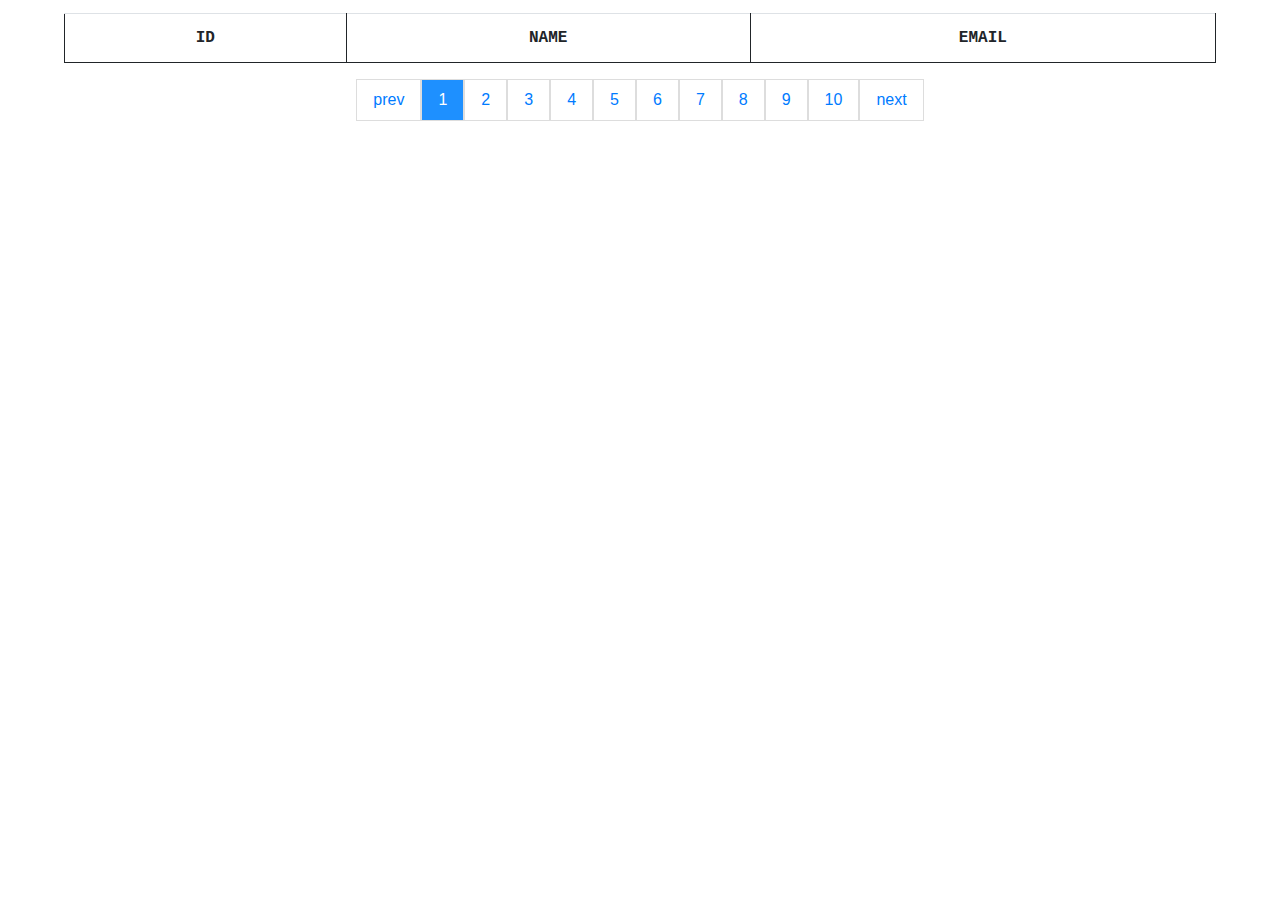
<file: index.html>
<!DOCTYPE html>
<html lang="en">
  <head>
    <meta charset="UTF-8" />
    <meta http-equiv="X-UA-Compatible" content="IE=edge" />
    <meta name="viewport" content="width=device-width, initial-scale=1.0" />
    <title>Document</title>
    <link rel="stylesheet" href="./styles/style.css" />
    <link
      rel="stylesheet"
      href="https://stackpath.bootstrapcdn.com/bootstrap/4.5.2/css/bootstrap.min.css"
    />
  </head>
  <body>
    <script src="./scripts/script1.js"></script>
  </body>
</html>
</file>
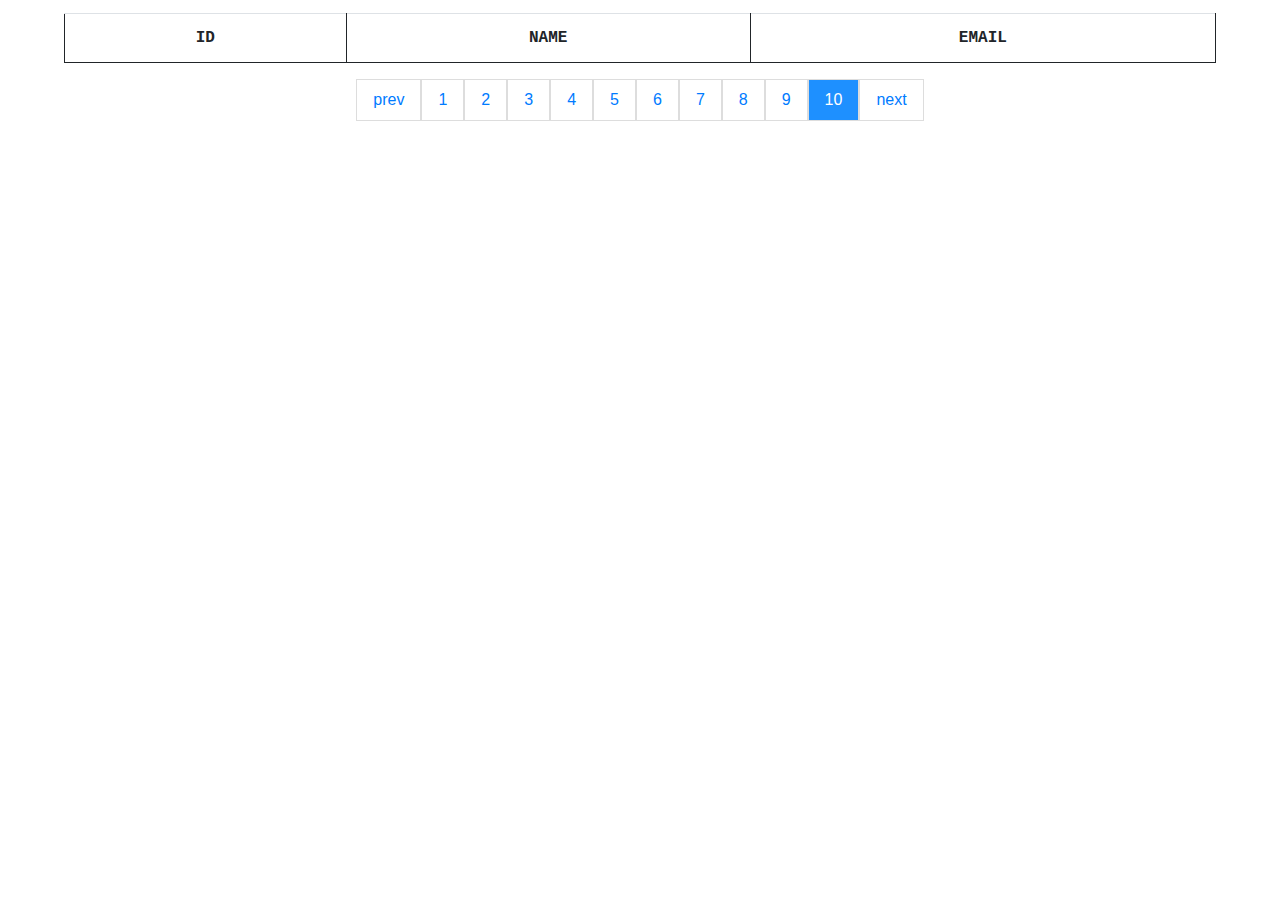
<file: index10.html>
<!DOCTYPE html>
<html lang="en">
  <head>
    <meta charset="UTF-8" />
    <meta http-equiv="X-UA-Compatible" content="IE=edge" />
    <meta name="viewport" content="width=device-width, initial-scale=1.0" />
    <title>Document</title>
    <link rel="stylesheet" href="./styles/style.css" />
    <link
      rel="stylesheet"
      href="https://stackpath.bootstrapcdn.com/bootstrap/4.5.2/css/bootstrap.min.css"
    />
  </head>
  <body>
    <script src="./scripts/script10.js"></script>
  </body>
</html>
</file>
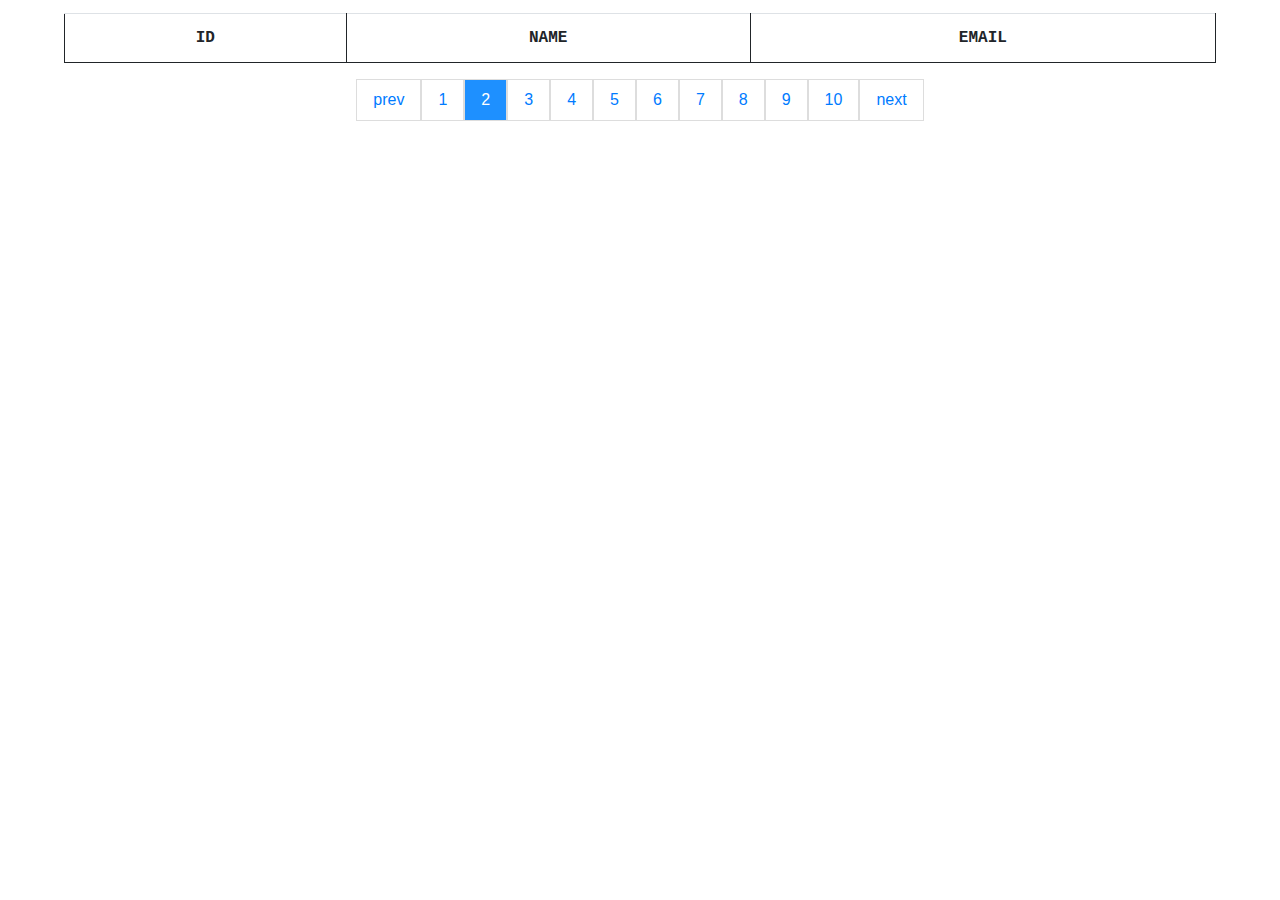
<file: index2.html>
<!DOCTYPE html>
<html lang="en">
  <head>
    <meta charset="UTF-8" />
    <meta http-equiv="X-UA-Compatible" content="IE=edge" />
    <meta name="viewport" content="width=device-width, initial-scale=1.0" />
    <title>Document</title>
    <link rel="stylesheet" href="./styles/style.css" />
    <link
      rel="stylesheet"
      href="https://stackpath.bootstrapcdn.com/bootstrap/4.5.2/css/bootstrap.min.css"
    />
  </head>
  <body>
    <script src="./scripts/script2.js"></script>
  </body>
</html>
</file>
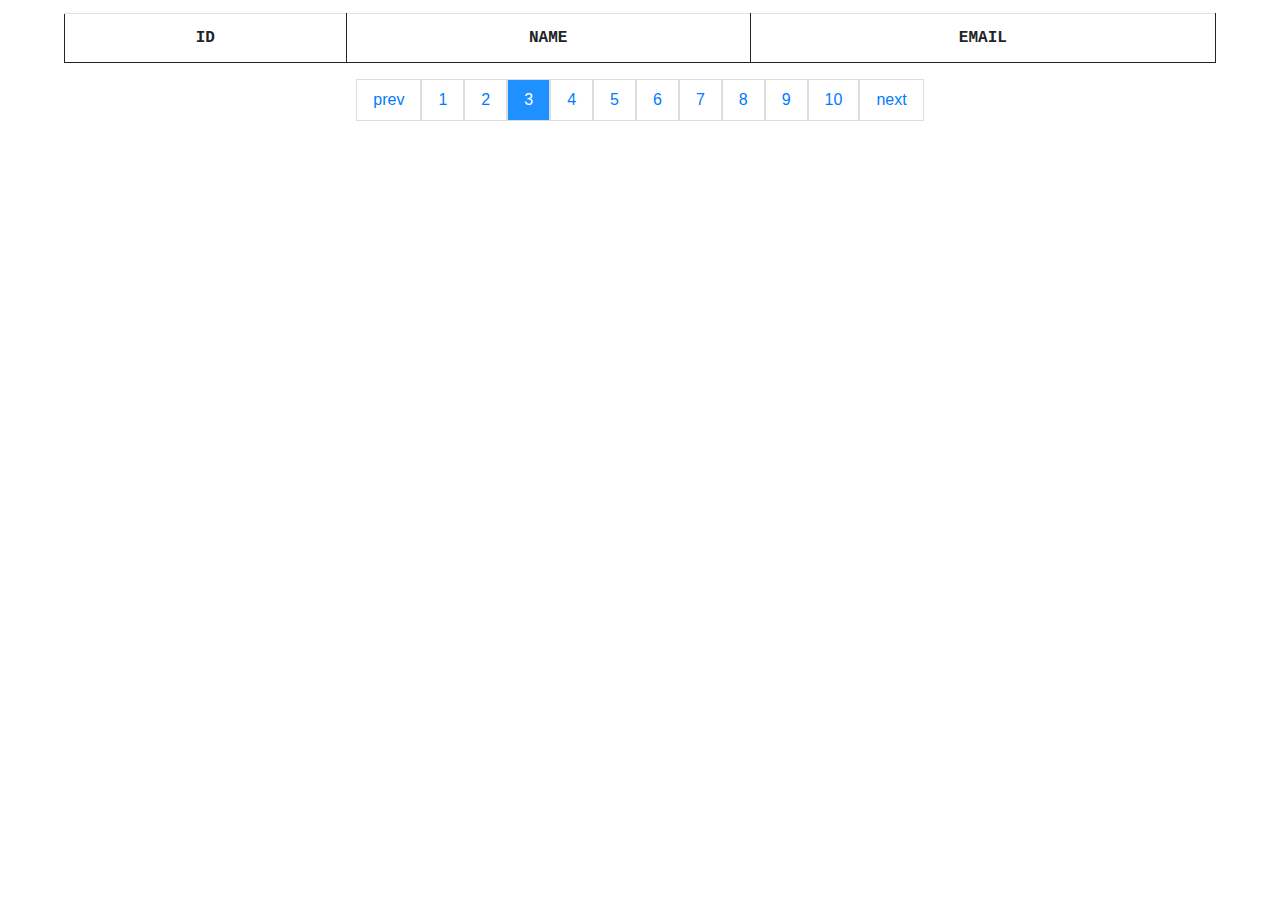
<file: index3.html>
<!DOCTYPE html>
<html lang="en">
  <head>
    <meta charset="UTF-8" />
    <meta http-equiv="X-UA-Compatible" content="IE=edge" />
    <meta name="viewport" content="width=device-width, initial-scale=1.0" />
    <title>Document</title>
    <link rel="stylesheet" href="./styles/style.css" />
    <link
      rel="stylesheet"
      href="https://stackpath.bootstrapcdn.com/bootstrap/4.5.2/css/bootstrap.min.css"
    />
  </head>
  <body>
    <script src="./scripts/script3.js"></script>
  </body>
</html>
</file>
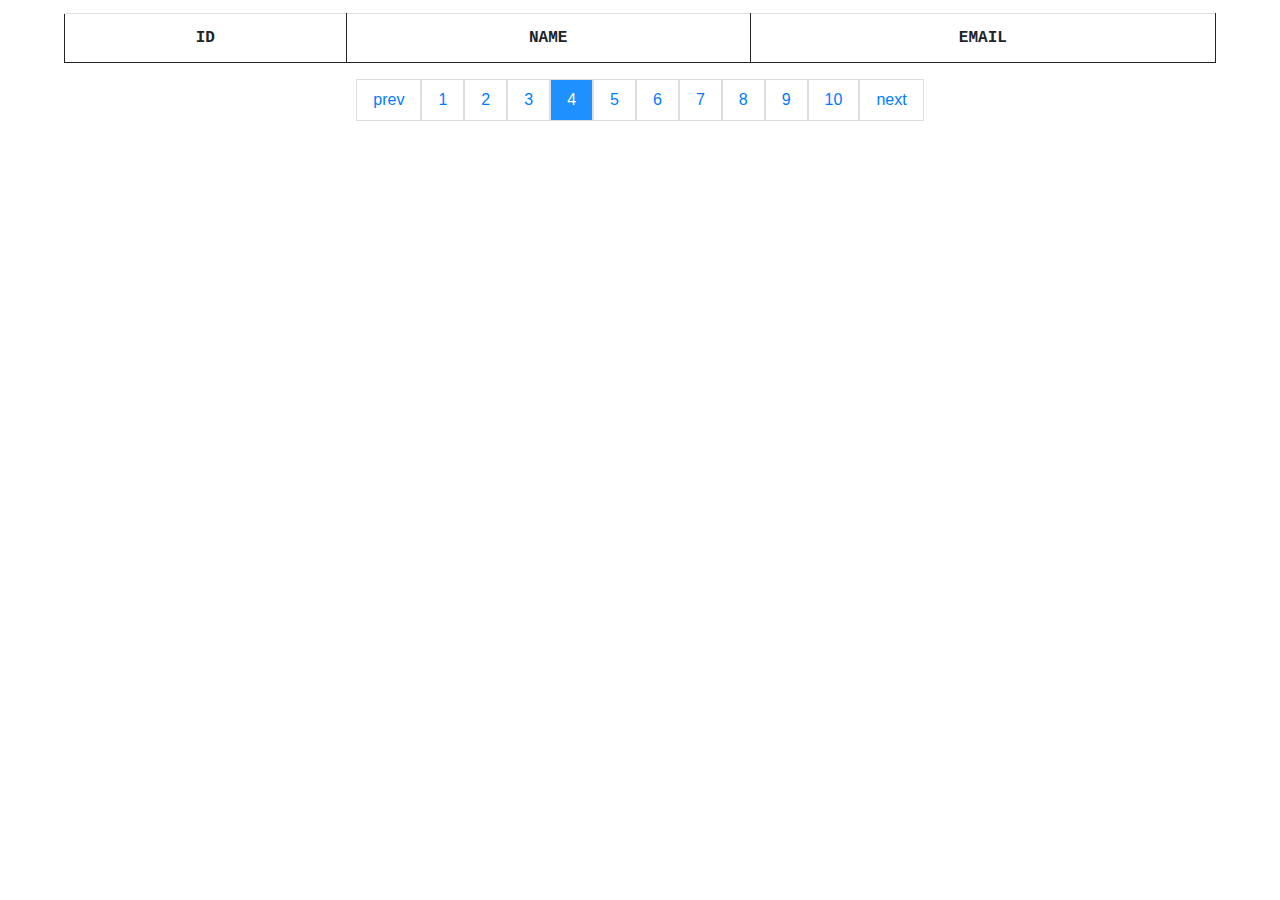
<file: index4.html>
<!DOCTYPE html>
<html lang="en">
  <head>
    <meta charset="UTF-8" />
    <meta http-equiv="X-UA-Compatible" content="IE=edge" />
    <meta name="viewport" content="width=device-width, initial-scale=1.0" />
    <title>Document</title>
    <link rel="stylesheet" href="./styles/style.css" />
    <link
      rel="stylesheet"
      href="https://stackpath.bootstrapcdn.com/bootstrap/4.5.2/css/bootstrap.min.css"
    />
  </head>
  <body>
    <script src="./scripts/script4.js"></script>
  </body>
</html>
</file>
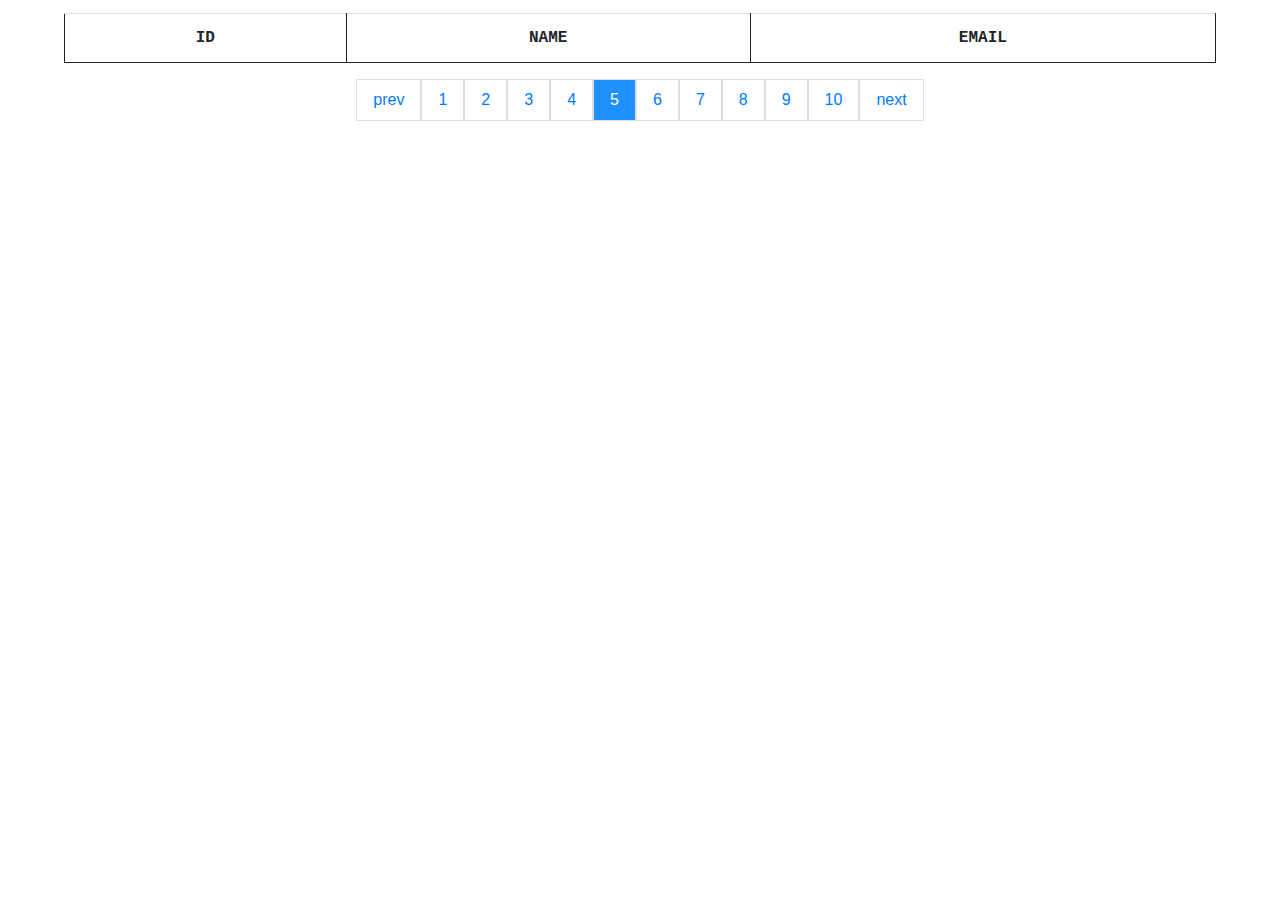
<file: index5.html>
<!DOCTYPE html>
<html lang="en">
  <head>
    <meta charset="UTF-8" />
    <meta http-equiv="X-UA-Compatible" content="IE=edge" />
    <meta name="viewport" content="width=device-width, initial-scale=1.0" />
    <title>Document</title>
    <link rel="stylesheet" href="./styles/style.css" />
    <link
      rel="stylesheet"
      href="https://stackpath.bootstrapcdn.com/bootstrap/4.5.2/css/bootstrap.min.css"
    />
  </head>
  <body>
    <script src="./scripts/script5.js"></script>
  </body>
</html>
</file>
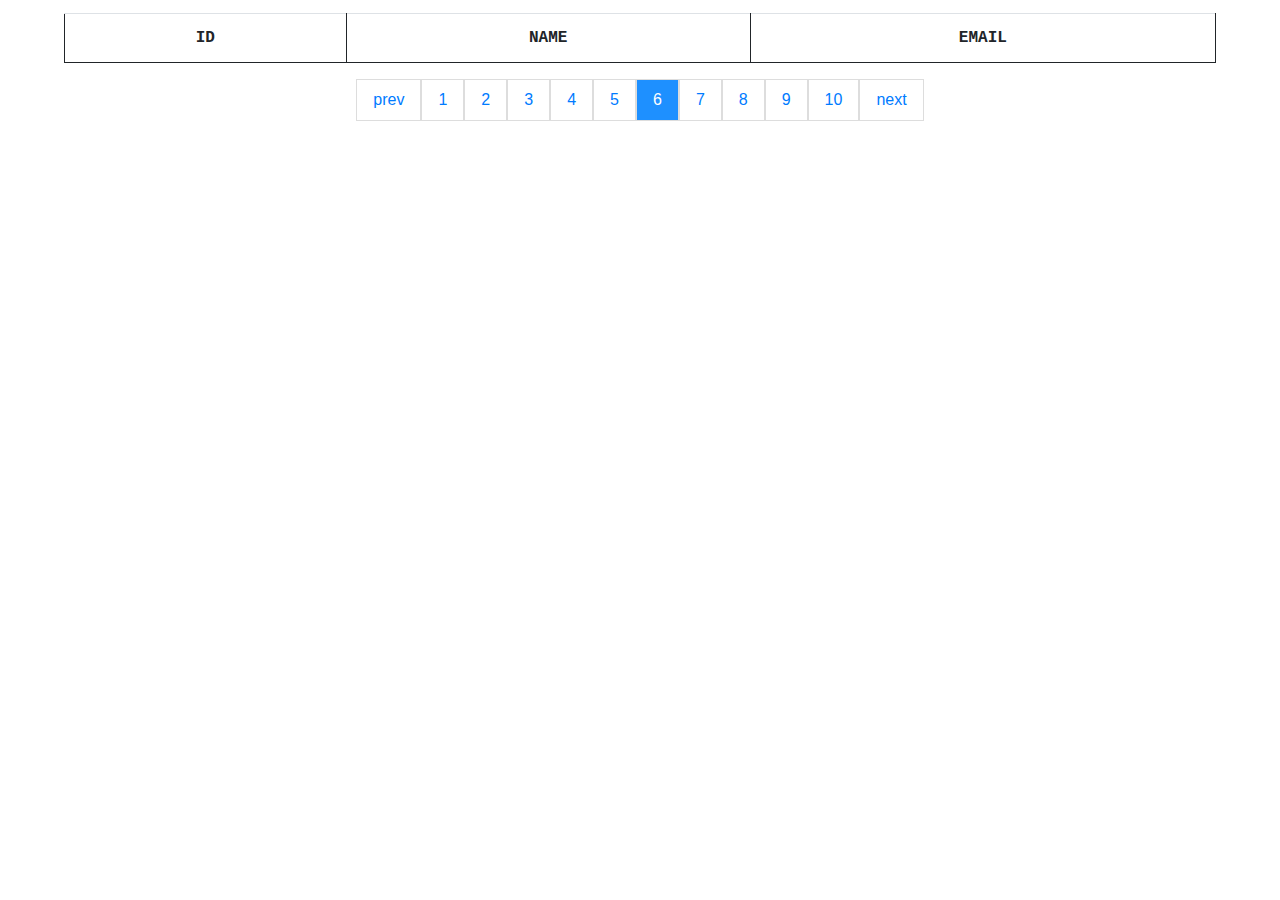
<file: index6.html>
<!DOCTYPE html>
<html lang="en">
  <head>
    <meta charset="UTF-8" />
    <meta http-equiv="X-UA-Compatible" content="IE=edge" />
    <meta name="viewport" content="width=device-width, initial-scale=1.0" />
    <title>Document</title>
    <link rel="stylesheet" href="./styles/style.css" />
    <link
      rel="stylesheet"
      href="https://stackpath.bootstrapcdn.com/bootstrap/4.5.2/css/bootstrap.min.css"
    />
  </head>
  <body>
    <script src="./scripts/script6.js"></script>
  </body>
</html>
</file>
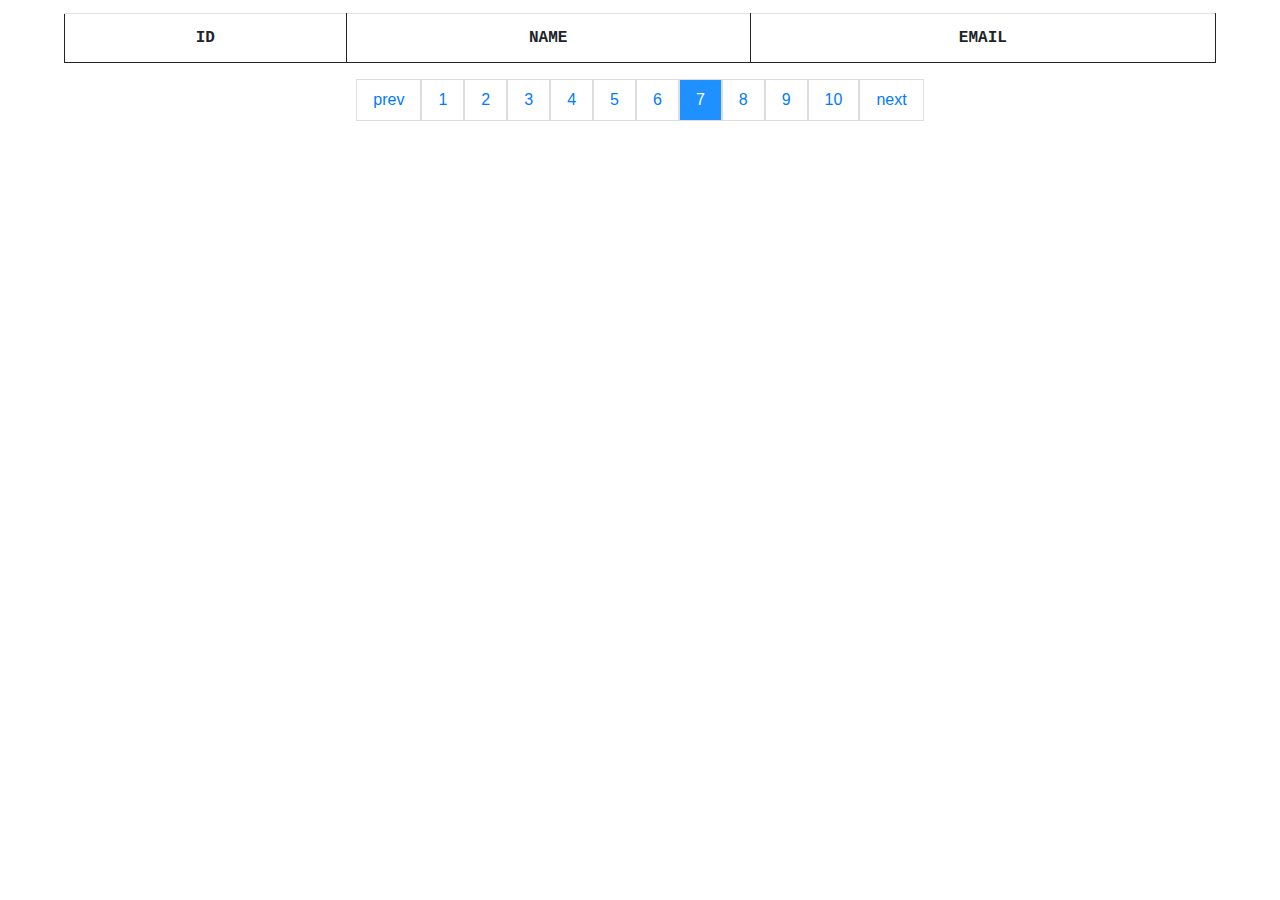
<file: index7.html>
<!DOCTYPE html>
<html lang="en">
  <head>
    <meta charset="UTF-8" />
    <meta http-equiv="X-UA-Compatible" content="IE=edge" />
    <meta name="viewport" content="width=device-width, initial-scale=1.0" />
    <title>Document</title>
    <link rel="stylesheet" href="./styles/style.css" />
    <link
      rel="stylesheet"
      href="https://stackpath.bootstrapcdn.com/bootstrap/4.5.2/css/bootstrap.min.css"
    />
  </head>
  <body>
    <script src="./scripts/script7.js"></script>
  </body>
</html>
</file>
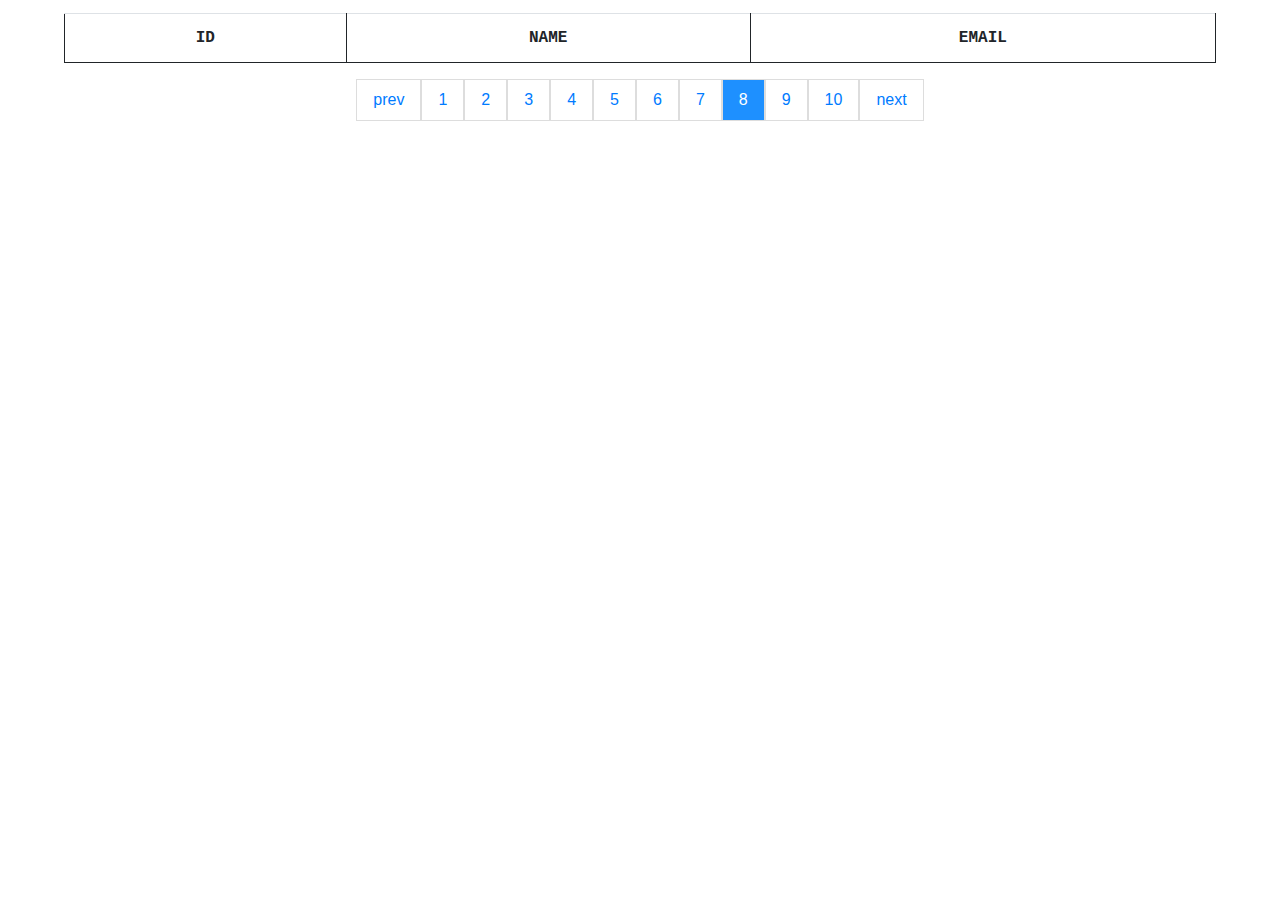
<file: index8.html>
<!DOCTYPE html>
<html lang="en">
  <head>
    <meta charset="UTF-8" />
    <meta http-equiv="X-UA-Compatible" content="IE=edge" />
    <meta name="viewport" content="width=device-width, initial-scale=1.0" />
    <title>Document</title>
    <link rel="stylesheet" href="./styles/style.css" />
    <link
      rel="stylesheet"
      href="https://stackpath.bootstrapcdn.com/bootstrap/4.5.2/css/bootstrap.min.css"
    />
  </head>
  <body>
    <script src="./scripts/script8.js"></script>
  </body>
</html>
</file>
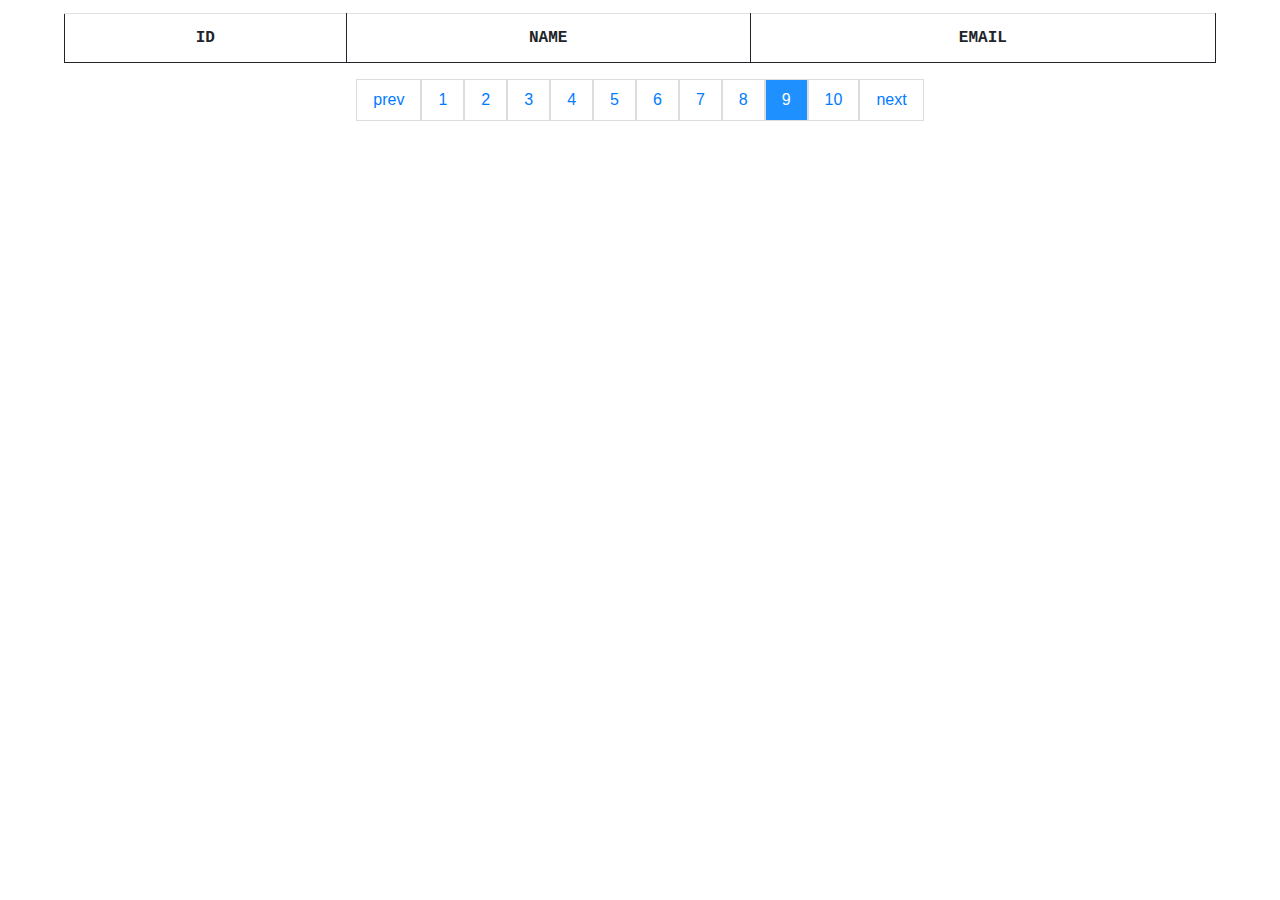
<file: index9.html>
<!DOCTYPE html>
<html lang="en">
  <head>
    <meta charset="UTF-8" />
    <meta http-equiv="X-UA-Compatible" content="IE=edge" />
    <meta name="viewport" content="width=device-width, initial-scale=1.0" />
    <title>Document</title>
    <link rel="stylesheet" href="./styles/style.css" />
    <link
      rel="stylesheet"
      href="https://stackpath.bootstrapcdn.com/bootstrap/4.5.2/css/bootstrap.min.css"
    />
  </head>
  <body>
    <script src="./scripts/script9.js"></script>
  </body>
</html>
</file>
<file: styles/style.css>
body {
  padding: 1% 5%;
}
.pagination a {
  padding: 8px 16px;
  border: 1px solid #ddd;
}
.pagination a.active {
  background-color: dodgerblue;
  color: white;
  text-decoration: none;
}
.pagination a:hover:not(.active) {
  background-color: #ddd;
  text-decoration: none;
}
.table td {
  border: 1px solid;
  text-align: center;
  font-family: "Courier New", Courier, monospace;
}

tr:nth-child(even) {
  background-color: #dddddd;
}

a.prevDisabled {
  pointer-events: none;
  cursor: default;
}

a.nextDisabled {
  pointer-events: none;
  cursor: default;
}
</file>
